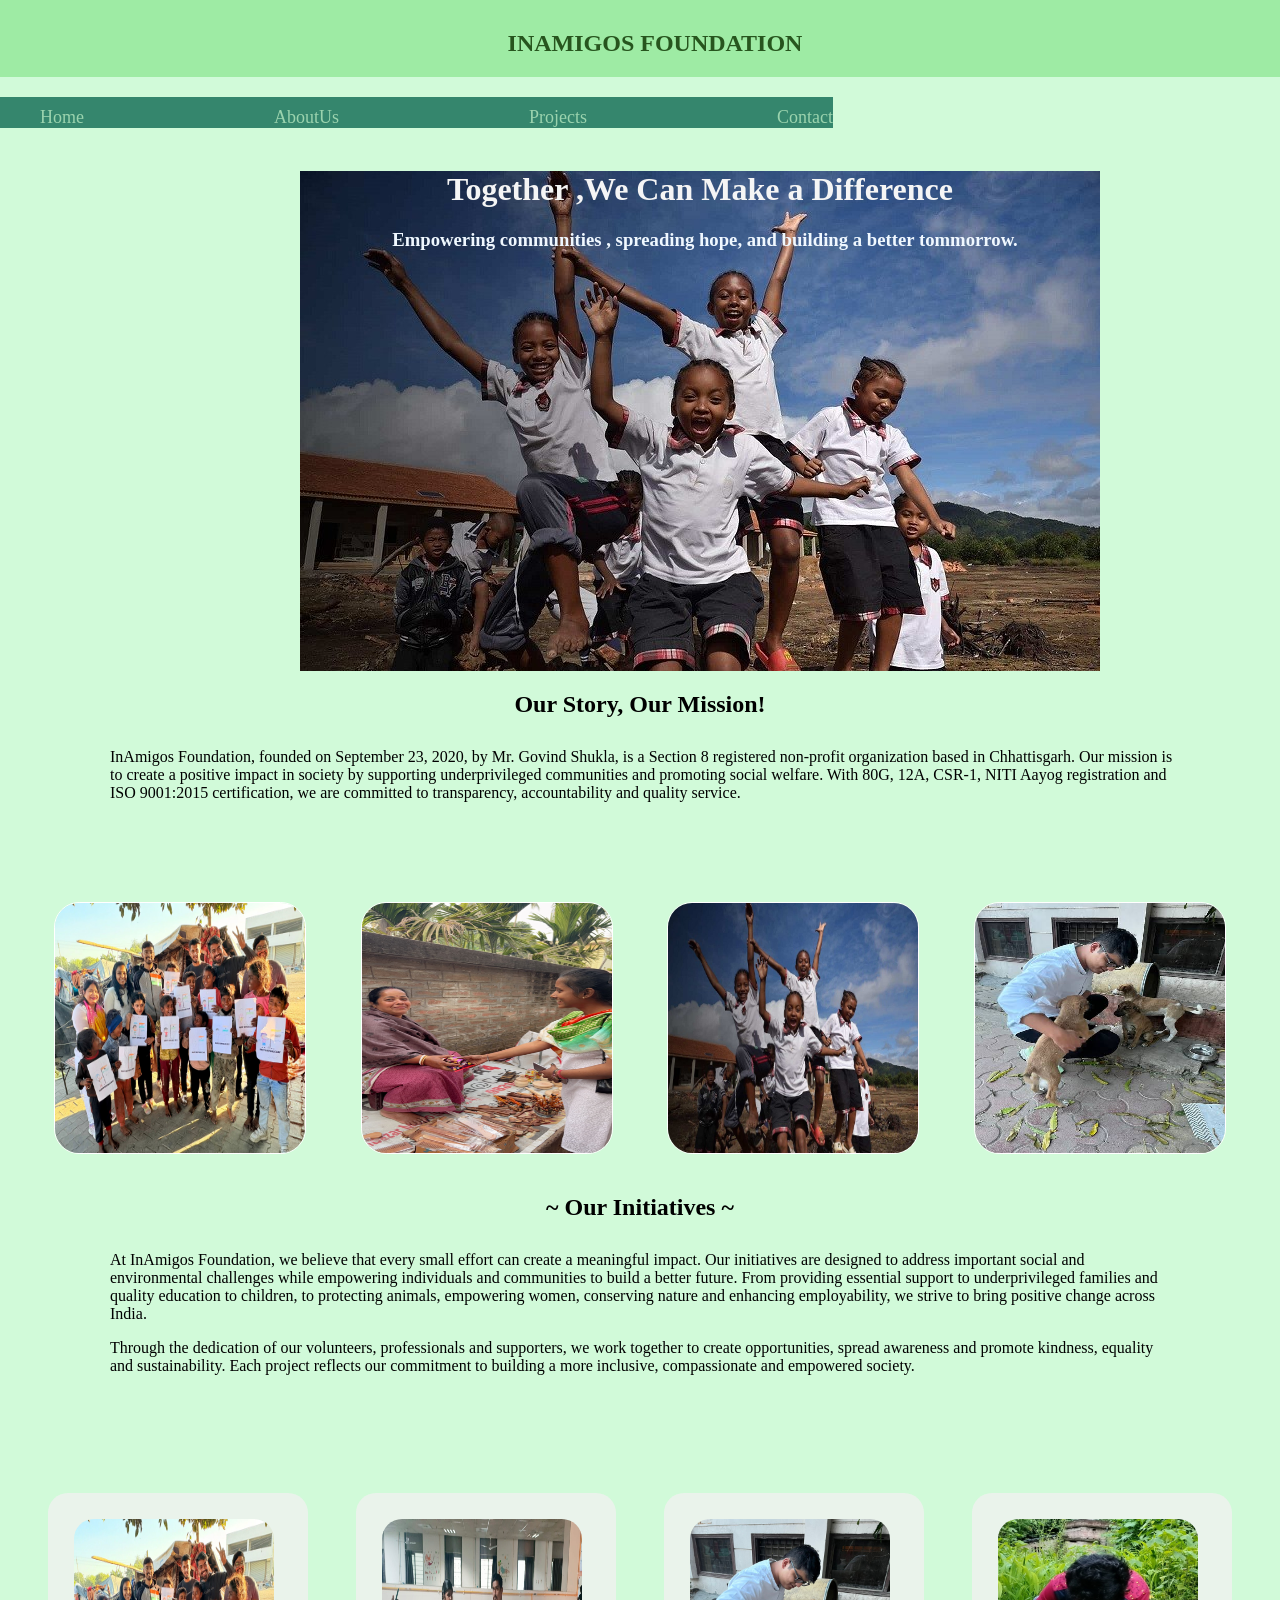
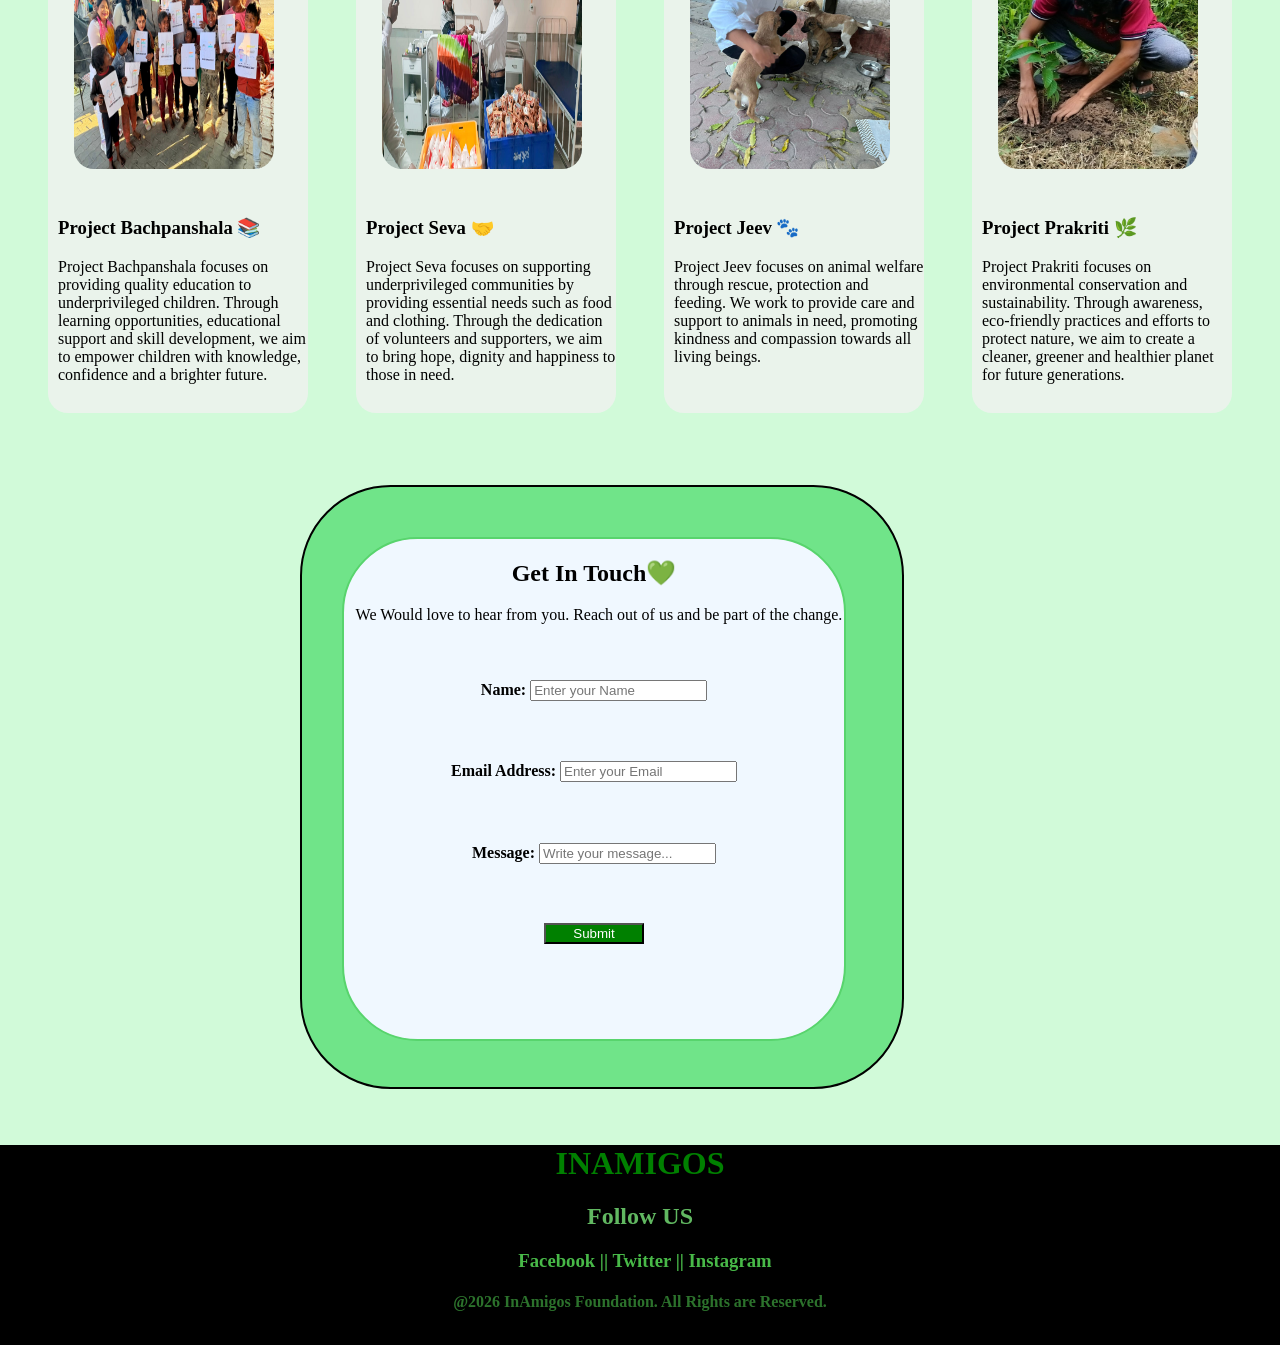
<file: index.html>
<!DOCTYPE html>
<html>
    <head>
        <title>INAMIGOS FOUNDATION</title>
        <link rel="stylesheet" href="task1.css">
    </head>
    <body>
        <div class="main">
            <div class="navbar">
                <div class="icon">
                    <h2 class="head">INAMIGOS FOUNDATION
                        
                    </h2>
                    
                </div>
                
                <div class="menu" style="align-items: center;">
                   
                    <ul>
                        <li class="lia"><a href="#">Home</a></li>
                        <li><a href="#">AboutUs</a></li>
                        <li><a href="#">Projects</a></li>
                        <li><a href="#">Contact</a></li>
                       
                    </ul>
                   
                </div>
                <br><br><br><br>
                <div class="hero">
                    <h1 class="herohead" style="color: whitesmoke;">Together ,We Can Make a Difference</h1>
                    <h3 style="text-align: center; color: aliceblue;">Empowering communities , spreading hope, and building a better tommorrow.</h3>
                    
                   
                </div>
                <h2 style="text-align: center;">Our  Story, Our  Mission!</h2>
                    <div class="para">
                    <p>InAmigos Foundation, founded on September 23, 2020, by Mr. Govind Shukla, is a Section 8 registered non-profit organization based in Chhattisgarh. Our mission is to create a positive impact in society by supporting underprivileged communities and promoting social welfare.

With 80G, 12A, CSR-1, NITI Aayog registration and ISO 9001:2015 certification, we are committed to transparency, accountability and quality service.</p>
                    </div>
                
                <div class="photo">
                    
        <div class="img1"><img class="gimg" src="back.jpg" alt="photo" ></div>
        <div class="img1"><img class="gimg"src="back1.jpg" alt="photo" width="375"></div>
        <div class="img1"><img class="gimg"src="back2.jpeg" alt="photo" width="375"></div>
        <div class="img1"><img class="gimg" src="back3.jpg" alt="photo"></div>
        </div>
         
                    <div>
                        <br><br>
                        <h2 style="text-align: center;margin-top: 0px;">~ Our Initiatives ~</h2>
                        <div class="para">
                        <p>At InAmigos Foundation, we believe that every small effort can create a meaningful impact. Our initiatives are designed to address important social and environmental challenges while empowering individuals and communities to build a better future. From providing essential support to underprivileged families and quality education to children, to protecting animals, empowering women, conserving nature and enhancing employability, we strive to bring positive change across India.</p>
                        
                        <p>Through the dedication of our volunteers, professionals and supporters, we work together to create opportunities, spread awareness and promote kindness, equality and sustainability. Each project reflects our commitment to building a more inclusive, compassionate and empowered society.</p>
                        </div>
                        <br>
                          <div class="main">
        <div class="divimg">
            <img class="dimg" src="back.jpg" alt="">
            <h3>Project Bachpanshala 📚</h3>
            <p>Project Bachpanshala focuses on providing quality education to underprivileged children. Through learning opportunities, educational support and skill development, we aim to empower children with knowledge, confidence and a brighter future.</p>
            <br><br>
        </div>
        <div class="divimg">
            <img class="dimg" src="seva.jpg" alt="">
            <h3>Project Seva 🤝</h3>
            <p>Project Seva focuses on supporting underprivileged communities by providing essential needs such as food and clothing. Through the dedication of volunteers and supporters, we aim to bring hope, dignity and happiness to those in need.</p>
            <br><br>
        </div>
       
         
         <div class="divimg">
            <img class="dimg" src="jeev.jpg" alt="">
            <h3>Project Jeev 🐾</h3>
            <p>Project Jeev focuses on animal welfare through rescue, protection and feeding. We work to provide care and support to animals in need, promoting kindness and compassion towards all living beings.</p>
            <br><br>
        </div>
         <div class="divimg">
            <img class="dimg" src="envi.jpg" alt="">
            <h3>Project Prakriti 🌿</h3>
            <p>Project Prakriti focuses on environmental conservation and sustainability. Through awareness, eco-friendly practices and efforts to protect nature, we aim to create a cleaner, greener and healthier planet for future generations.</p>
            <br>
            <br>
        </div>
    </div>
    <br><br><br><br>
    <div class="contact">
        <div class="incon">
            <h2 style="text-align: center;"> Get In Touch💚</h2>
            <p style="text-align: center;">We Would love to hear from you. Reach out of us and be part of the change.</p>
            <br>
            <h4 style="text-align: center;">Name: <input placeholder="Enter your Name"></h4>
             <br>
            <h4 style="text-align: center;">Email Address: <input placeholder="Enter your Email"></h4>
            <br>
            <h4 style="text-align: center;">Message: <input placeholder="Write your message..."></h4>
            <br>
            <button style="background-color: green;color: white; display: block;margin: 20px auto;width: 100px;pad: 20px;">Submit</button>
        </div>
        
               
    </div>
    <br><br>
<div class="last">
<h1 style="text-align: center;color: green;margin-top: 20px;">INAMIGOS</h1>
<h2 style="text-align: center;color: rgb(97, 184, 97);">Follow US</h2>
<h3 style="text-align: center;color: rgb(72, 185, 72);">Facebook || Twitter || Instagram</h3>
<h4  style="text-align: center;color: rgb(44, 114, 44);">@2026 InAmigos Foundation. All Rights are Reserved.</h4>
            
        </div>
        </div>
            </div>
            
            
        </div>
        
    </body>
</html>
</file>
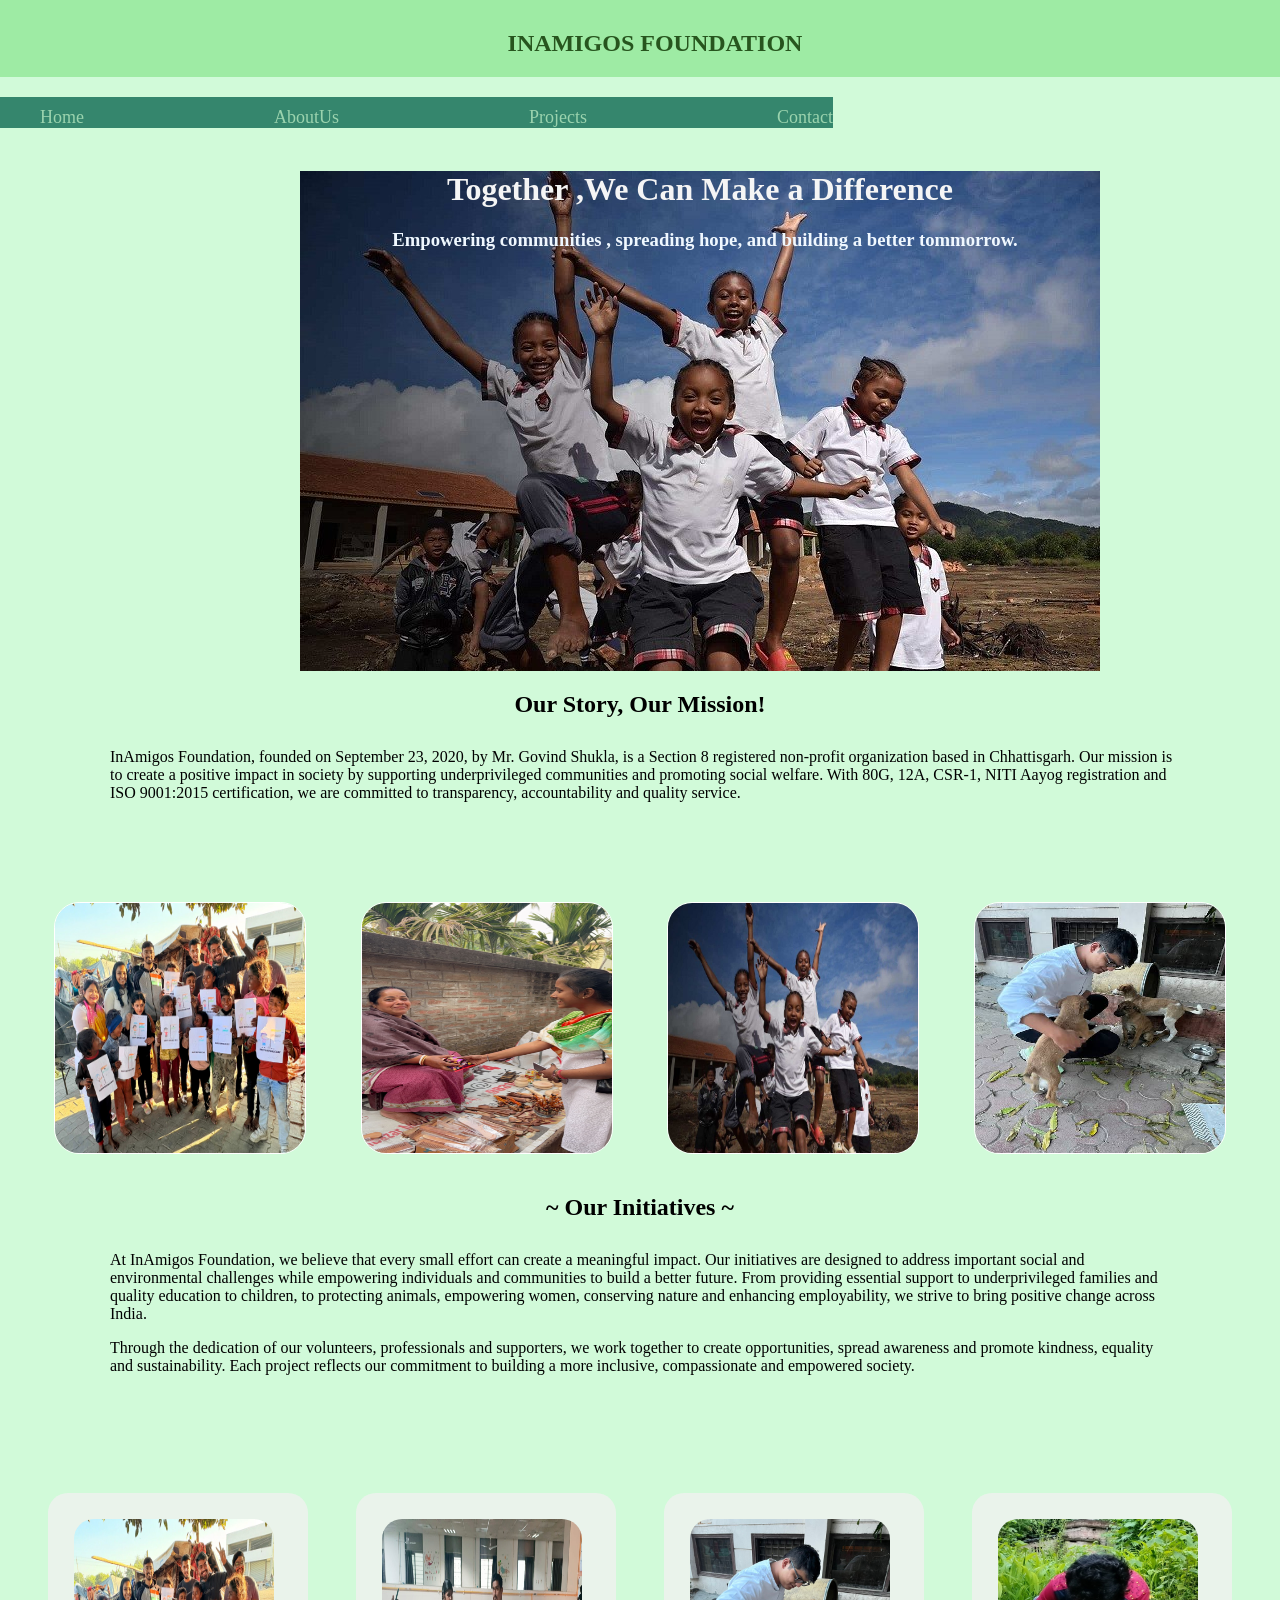
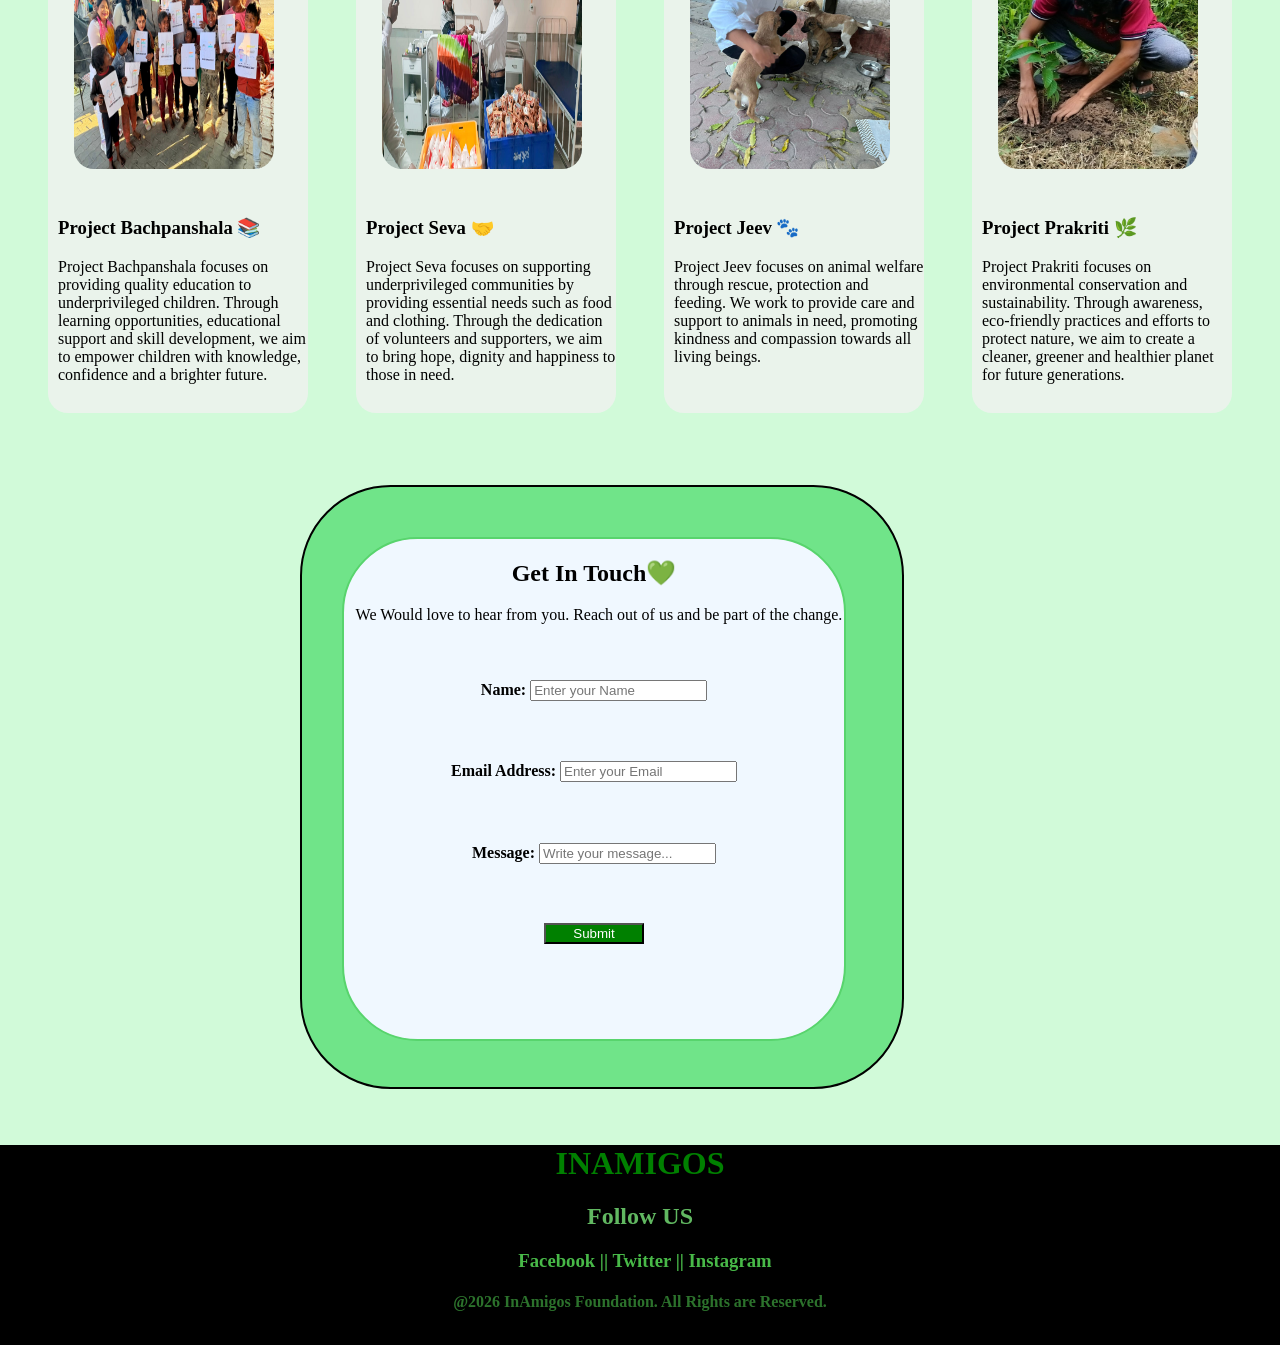
<file: task1.html>
<!DOCTYPE html>
<html>
    <head>
        <title>INAMIGOS FOUNDATION</title>
        <link rel="stylesheet" href="task1.css">
    </head>
    <body>
        <div class="main">
            <div class="navbar">
                <div class="icon">
                    <h2 class="head">INAMIGOS FOUNDATION
                        
                    </h2>
                    
                </div>
                
                <div class="menu" style="align-items: center;">
                   
                    <ul>
                        <li class="lia"><a href="#">Home</a></li>
                        <li><a href="#">AboutUs</a></li>
                        <li><a href="#">Projects</a></li>
                        <li><a href="#">Contact</a></li>
                       
                    </ul>
                   
                </div>
                <br><br><br><br>
                <div class="hero">
                    <h1 class="herohead" style="color: whitesmoke;">Together ,We Can Make a Difference</h1>
                    <h3 style="text-align: center; color: aliceblue;">Empowering communities , spreading hope, and building a better tommorrow.</h3>
                    
                   
                </div>
                <h2 style="text-align: center;">Our  Story, Our  Mission!</h2>
                    <div class="para">
                    <p>InAmigos Foundation, founded on September 23, 2020, by Mr. Govind Shukla, is a Section 8 registered non-profit organization based in Chhattisgarh. Our mission is to create a positive impact in society by supporting underprivileged communities and promoting social welfare.

With 80G, 12A, CSR-1, NITI Aayog registration and ISO 9001:2015 certification, we are committed to transparency, accountability and quality service.</p>
                    </div>
                
                <div class="photo">
                    
        <div class="img1"><img class="gimg" src="back.jpg" alt="photo" ></div>
        <div class="img1"><img class="gimg"src="back1.jpg" alt="photo" width="375"></div>
        <div class="img1"><img class="gimg"src="back2.jpeg" alt="photo" width="375"></div>
        <div class="img1"><img class="gimg" src="back3.jpg" alt="photo"></div>
        </div>
         
                    <div>
                        <br><br>
                        <h2 style="text-align: center;margin-top: 0px;">~ Our Initiatives ~</h2>
                        <div class="para">
                        <p>At InAmigos Foundation, we believe that every small effort can create a meaningful impact. Our initiatives are designed to address important social and environmental challenges while empowering individuals and communities to build a better future. From providing essential support to underprivileged families and quality education to children, to protecting animals, empowering women, conserving nature and enhancing employability, we strive to bring positive change across India.</p>
                        
                        <p>Through the dedication of our volunteers, professionals and supporters, we work together to create opportunities, spread awareness and promote kindness, equality and sustainability. Each project reflects our commitment to building a more inclusive, compassionate and empowered society.</p>
                        </div>
                        <br>
                          <div class="main">
        <div class="divimg">
            <img class="dimg" src="back.jpg" alt="">
            <h3>Project Bachpanshala 📚</h3>
            <p>Project Bachpanshala focuses on providing quality education to underprivileged children. Through learning opportunities, educational support and skill development, we aim to empower children with knowledge, confidence and a brighter future.</p>
            <br><br>
        </div>
        <div class="divimg">
            <img class="dimg" src="seva.jpg" alt="">
            <h3>Project Seva 🤝</h3>
            <p>Project Seva focuses on supporting underprivileged communities by providing essential needs such as food and clothing. Through the dedication of volunteers and supporters, we aim to bring hope, dignity and happiness to those in need.</p>
            <br><br>
        </div>
       
         
         <div class="divimg">
            <img class="dimg" src="jeev.jpg" alt="">
            <h3>Project Jeev 🐾</h3>
            <p>Project Jeev focuses on animal welfare through rescue, protection and feeding. We work to provide care and support to animals in need, promoting kindness and compassion towards all living beings.</p>
            <br><br>
        </div>
         <div class="divimg">
            <img class="dimg" src="envi.jpg" alt="">
            <h3>Project Prakriti 🌿</h3>
            <p>Project Prakriti focuses on environmental conservation and sustainability. Through awareness, eco-friendly practices and efforts to protect nature, we aim to create a cleaner, greener and healthier planet for future generations.</p>
            <br>
            <br>
        </div>
    </div>
    <br><br><br><br>
    <div class="contact">
        <div class="incon">
            <h2 style="text-align: center;"> Get In Touch💚</h2>
            <p style="text-align: center;">We Would love to hear from you. Reach out of us and be part of the change.</p>
            <br>
            <h4 style="text-align: center;">Name: <input placeholder="Enter your Name"></h4>
             <br>
            <h4 style="text-align: center;">Email Address: <input placeholder="Enter your Email"></h4>
            <br>
            <h4 style="text-align: center;">Message: <input placeholder="Write your message..."></h4>
            <br>
            <button style="background-color: green;color: white; display: block;margin: 20px auto;width: 100px;pad: 20px;">Submit</button>
        </div>
        
               
    </div>
    <br><br>
<div class="last">
<h1 style="text-align: center;color: green;margin-top: 20px;">INAMIGOS</h1>
<h2 style="text-align: center;color: rgb(97, 184, 97);">Follow US</h2>
<h3 style="text-align: center;color: rgb(72, 185, 72);">Facebook || Twitter || Instagram</h3>
<h4  style="text-align: center;color: rgb(44, 114, 44);">@2026 InAmigos Foundation. All Rights are Reserved.</h4>
            
        </div>
        </div>
            </div>
            
            
        </div>
        
    </body>
</html>
</file>
<file: task1.css>
body{
    margin: 0;
    padding: 0;
    background-color: rgb(209, 250, 217);
}
.icon{
    margin-top:0 ;
    width: 100;
    height:100;
    background-color: rgb(158, 235, 164);
    margin: 0;
   
    padding-top: 10px;
    padding-bottom: 0.5px;
    
}
.divimg:hover{
    background-color: rgb(134, 185, 149);
    transform: translateY(-30px);
    border: 2px solid  rgb(148, 235, 148);
    transition:all 0.5s ease-in;
    
    
 }
 .dimg:hover{
    border: 5px solid silver;
 }
.main{
    display: flex;
    justify-content: space-evenly;
    margin: 0px;
 }
.dimg{
    width:200px;
    height: 250px;
    margin: 26px;
    border-radius: 20px;
 }
.divimg{
    background-color: rgba(239, 243, 239, 0.856);
    color: black;
    width: 260px;
    height: 520px;
    border-radius: 20px;

 }
 p{
    margin-left: 10px;
 }
 h3{
    margin-left: 10px;
 }
.para{
    
    margin: 100px;
    margin-top: 30px;
}
.herohead{
    text-align: center;
    
}
.head{
    font-family: cursive;
    margin-left: 30px;
    text-align: center;
    color: rgb(39, 85, 30);
}
.menu{
    width: 400px;
    height: 70px;
    float: left;
    justify-content: space-evenly;
    display:flex
   
   
}
ul{
    float: left;
    display: flex;
    justify-content: center;
    align-items: center;
    background-color: rgb(53, 134, 109);
}
ul li{
    list-style: none;
    margin-left: 190px;
    margin-top: 10px;
    
    font-size: 18px;
    
    

}
.gimg{
     width: 250px;
    height: 250px;
    border:1px solid white;
    border-radius:10%;
}
.img1:hover{
   transform: translateY(-30px);

 }
.lia{
    margin-left: 0px;
    
}
ul li a{
    text-decoration: none;
    color: rgb(155, 211, 174);
}
.img{
    width: 40px;
    height: 40px;
    justify-content: center;
    display: flexbox;
}
.contact{
    height: 600px;
    width: 600px;
    align-items: center;
    background-color: rgb(112, 228, 137);
    margin-left: 300px;
    border-radius: 15%  ;
    border: 2px solid black;
}
.last{
    background-color: black;
    width: 100vw;
    height: 200px;
}
.incon{
    margin-top: 50px;
    margin-left: 40px;
    height: 500px;
    width: 500px;
    border-radius: 15%  ;
    border: 2px solid rgb(88, 212, 109);
    background-color: aliceblue;
}
.photo{

   justify-content: space-evenly;
   display: flex;
 
}
.hero{
    background-image: url(bg.jpeg);
    background-repeat: no-repeat;
    height: 500px;
    width: 800px;
    object-fit: contain;
    margin-left: 300px;
}
</file>
